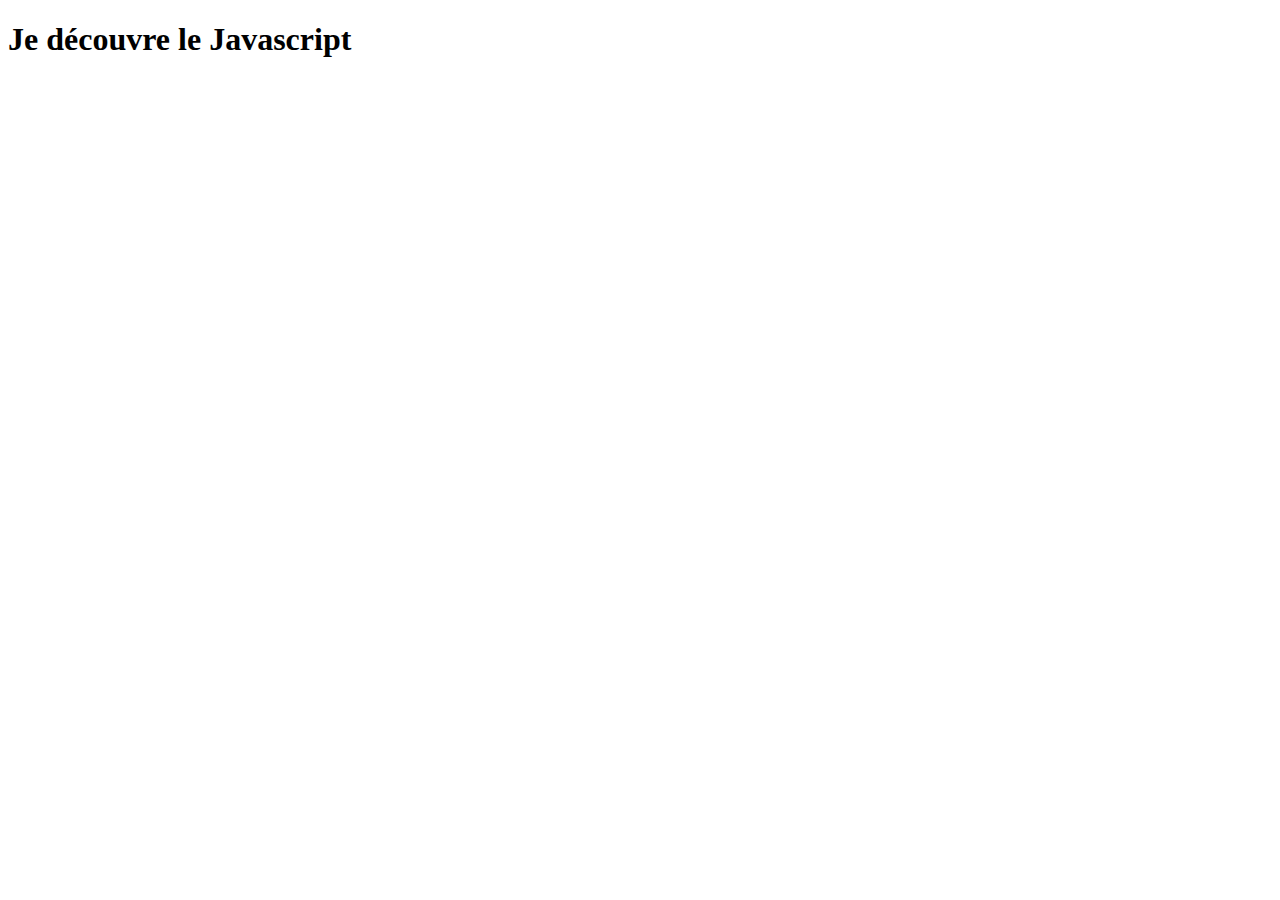
<file: index.html>
<!DOCTYPE html>
<html lang="fr-FR">
<head>
    <meta charset="UTF-8">
    <meta http-equiv="X-UA-Compatible" content="IE=edge">
    <meta name="viewport" content="width=device-width, initial-scale=1.0">
    <title>Javascript - Live #1</title>
</head>

<body>
    <h1>Je découvre le Javascript</h1>
    <script src="script.js"></script>
</body>

</html>
</file>
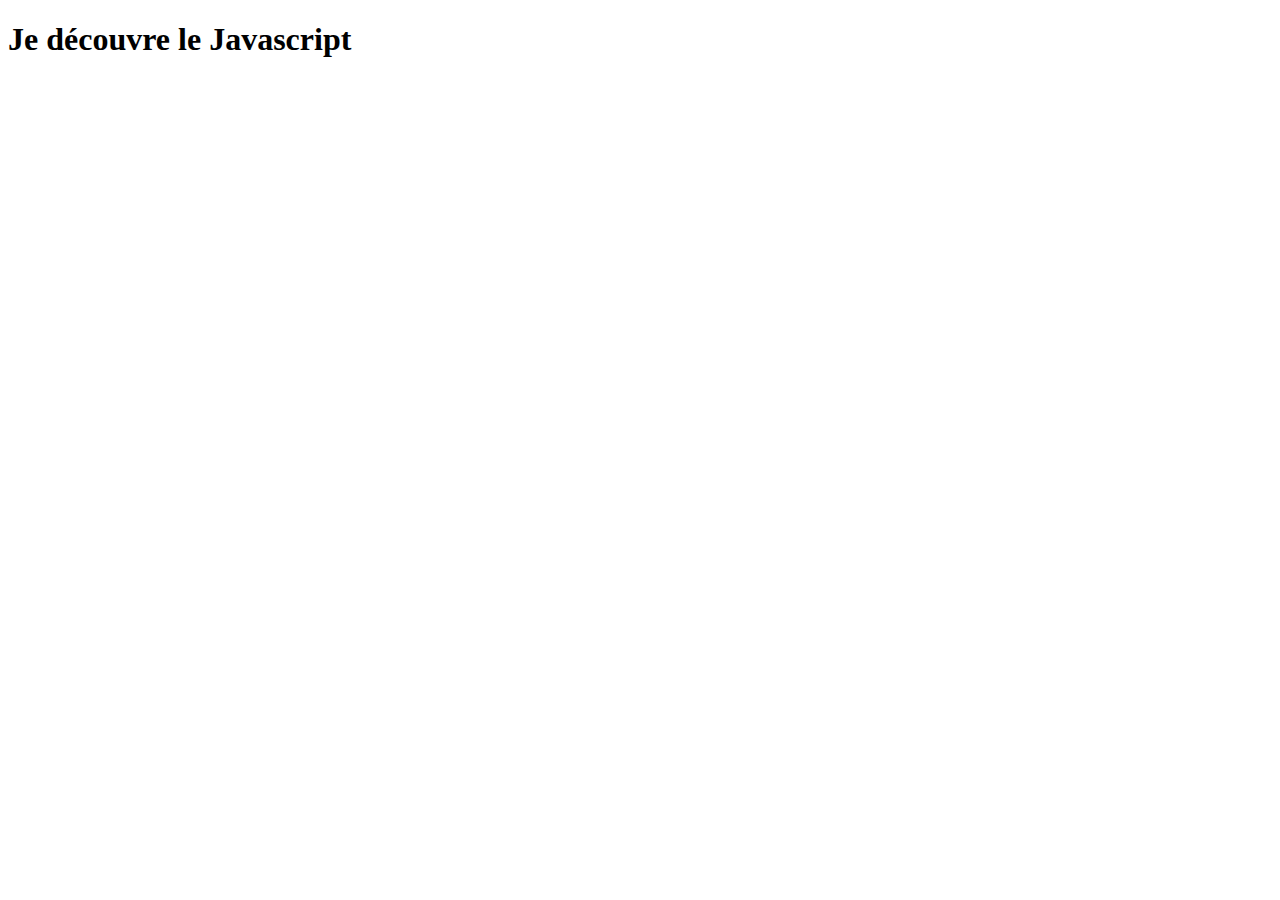
<file: live-2/index.html>
<!DOCTYPE html>
<html lang="fr-FR">
<head>
    <meta charset="UTF-8">
    <meta http-equiv="X-UA-Compatible" content="IE=edge">
    <meta name="viewport" content="width=device-width, initial-scale=1.0">
    <title>Javascript - Live #2</title>
</head>

<body>
    <h1>Je découvre le Javascript</h1>
    <script src="script.js"></script>
</body>

</html>
</file>
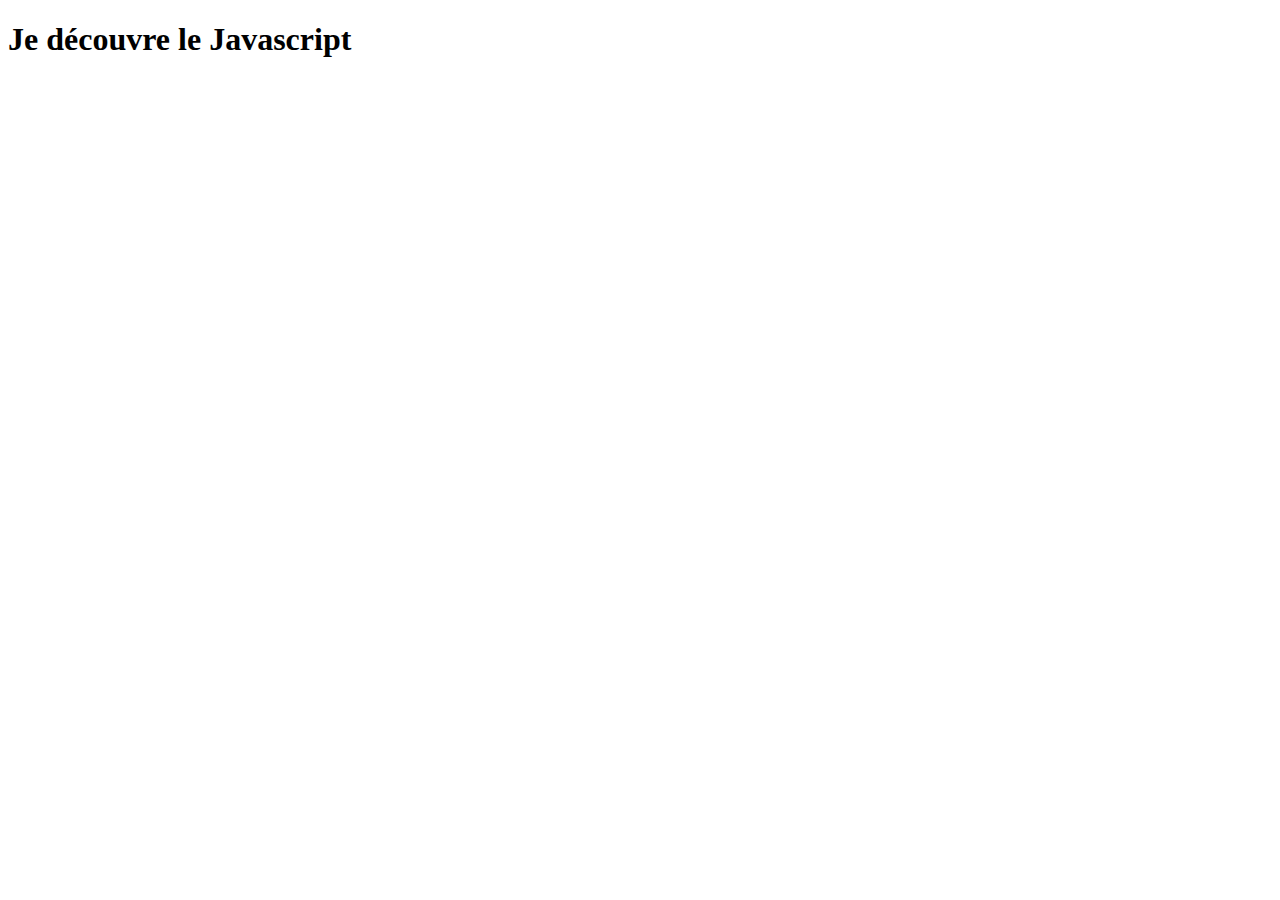
<file: live-3/index.html>
<!DOCTYPE html>
<html lang="fr-FR">
<head>
    <meta charset="UTF-8">
    <meta http-equiv="X-UA-Compatible" content="IE=edge">
    <meta name="viewport" content="width=device-width, initial-scale=1.0">
    <title>Javascript - Live #3</title>
</head>

<body>
    <h1>Je découvre le Javascript</h1>
    <script src="script.js"></script>
</body>

</html>
</file>
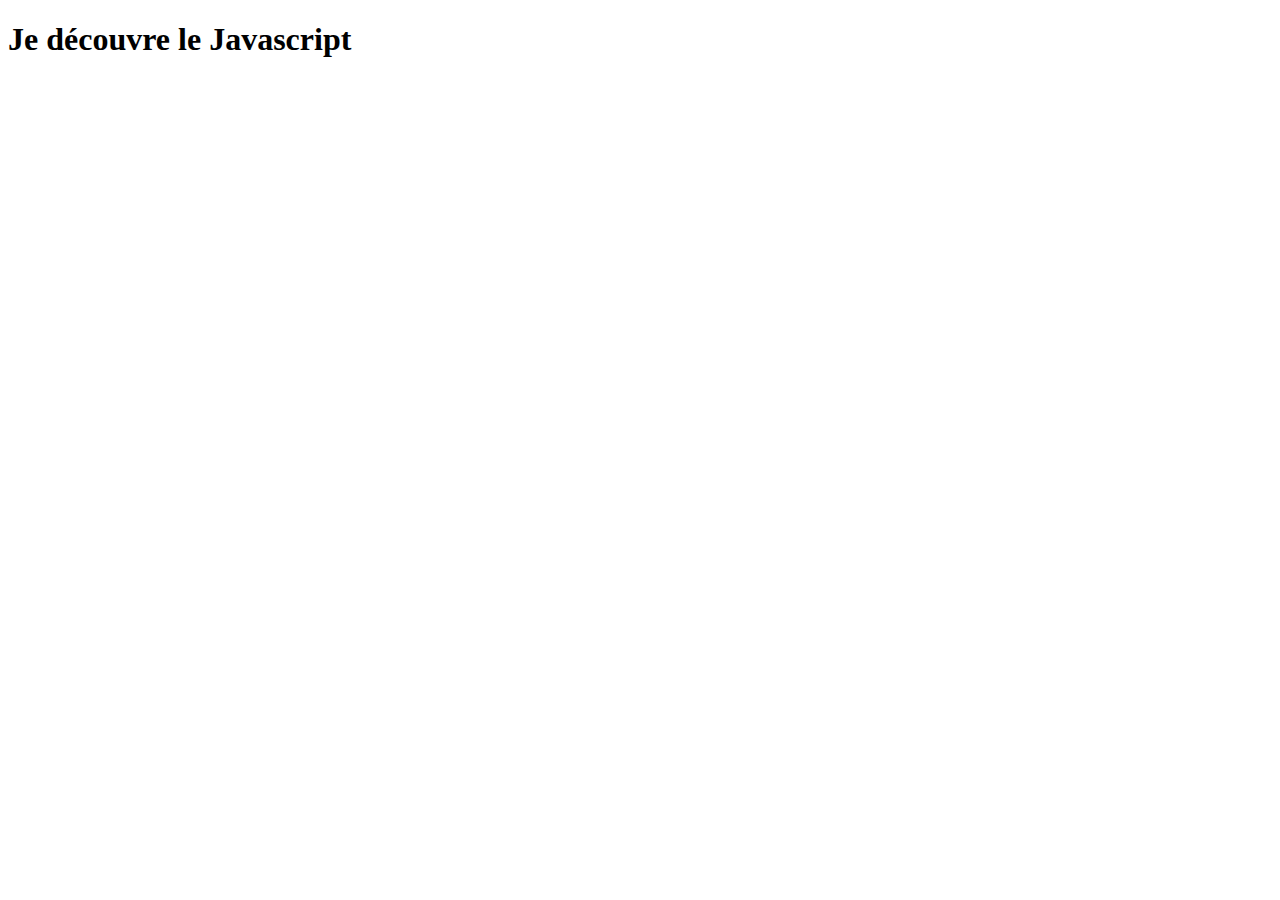
<file: live-4/index.html>
<!DOCTYPE html>
<html lang="fr-FR">
<head>
    <meta charset="UTF-8">
    <meta http-equiv="X-UA-Compatible" content="IE=edge">
    <meta name="viewport" content="width=device-width, initial-scale=1.0">
    <title>Javascript - Live #4</title>
</head>

<body>
    <h1>Je découvre le Javascript</h1>
    <script src="script.js"></script>
</body>

</html>
</file>
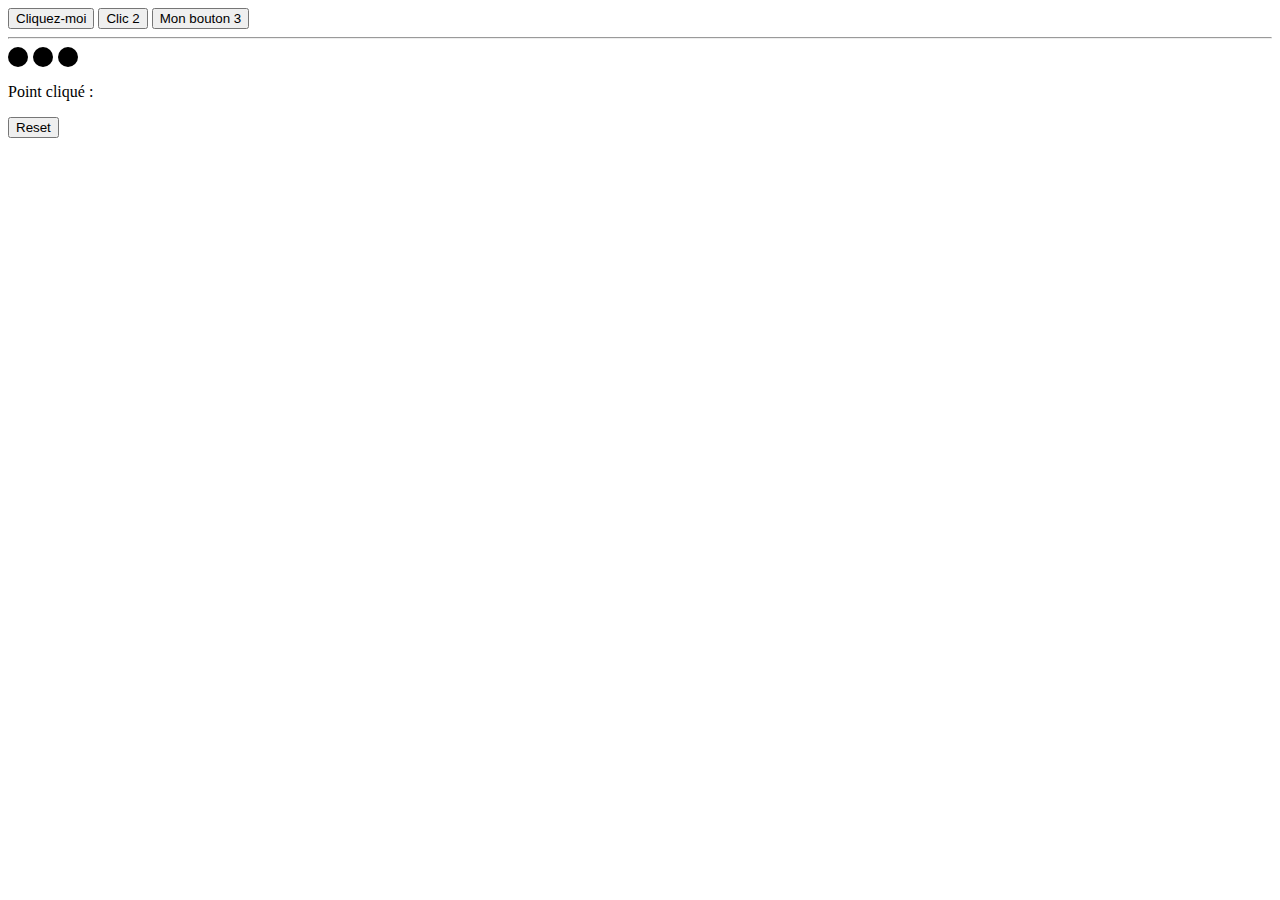
<file: live-5/index.html>
<!DOCTYPE html>
<html lang="fr-FR">
  <head>
    <meta charset="UTF-8" />
    <meta http-equiv="X-UA-Compatible" content="IE=edge" />
    <meta name="viewport" content="width=device-width, initial-scale=1.0" />
    <title>Javascript - Live #5</title>
    <link rel="stylesheet" href="./style.css">
  </head>

  <body>
    <section>
        <button onclick="clic()">Cliquez-moi</button>
        <button id="myButton">Clic 2</button>
        <button data-myButton>Mon bouton 3</button><br><hr>
        <div class="dot-container">
            <div class="dot" data-dot="1"></div>
            <div class="dot" data-dot="2"></div>
            <div class="dot" data-dot="3"></div>
        </div>
        <p>Point cliqué : <span data-number></span></p>
        <button data-reset>Reset</button>
    </section>
    <script src="./script.js"></script>
  </body>
</html>
</file>
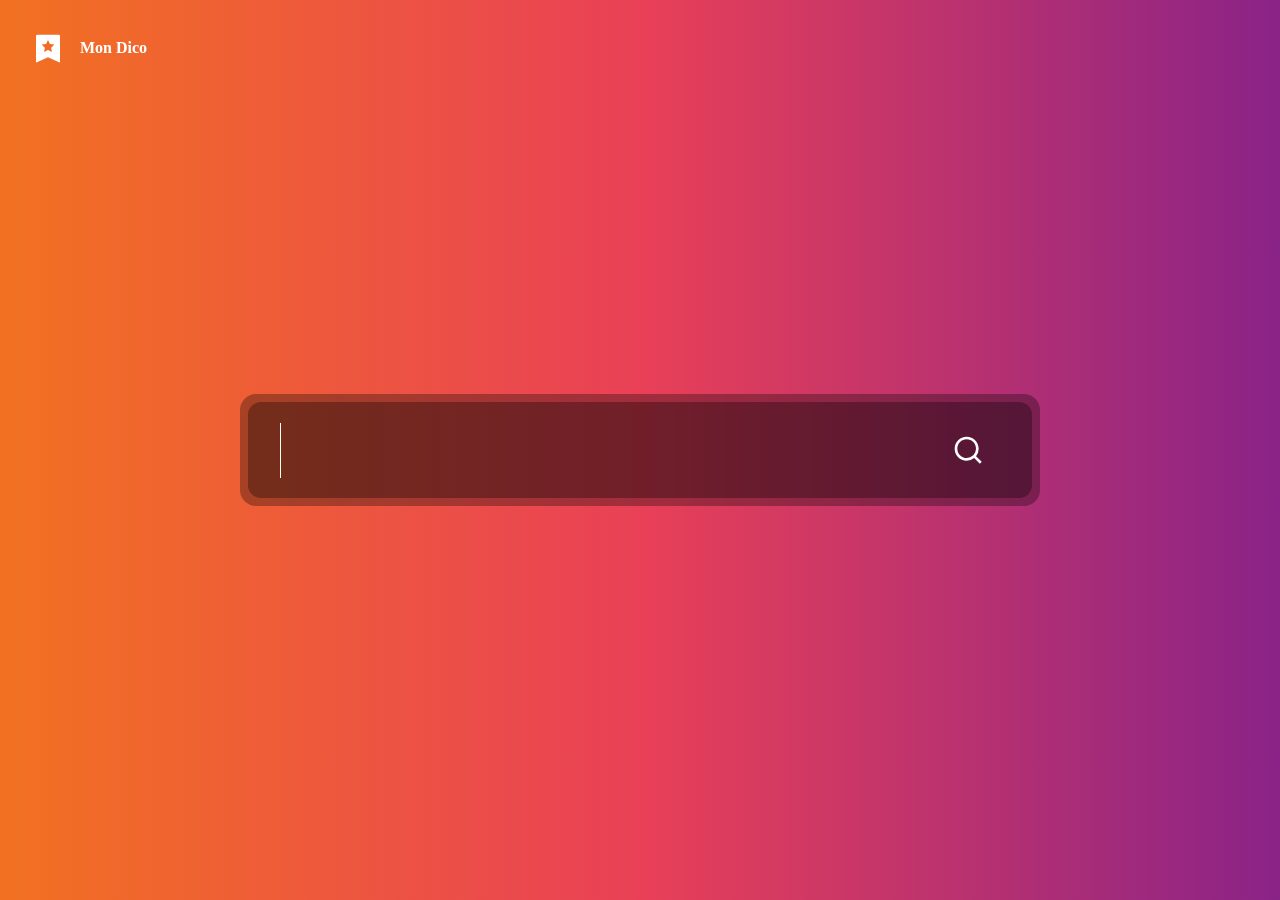
<file: live-projet/index.html>
<!DOCTYPE html>
<html lang="fr-FR">

<head>
  <meta charset="UTF-8" />
  <meta http-equiv="X-UA-Compatible" content="IE=edge" />
  <meta name="viewport" content="width=device-width, initial-scale=1.0" />
  <title>Javascript - Live #Projet</title>
  <link rel="stylesheet" href="./style.css">
</head>

<body>
  <header class="header">
    <svg class="header__logo" xmlns="http://www.w3.org/2000/svg" viewBox="0 0 24 24" width="24" height="24">
      <path fill="none" d="M0 0h24v24H0z" />
      <path d="M4 2h16a1 1 0 0 1 1 1v19.276a.5.5 0 0 1-.704.457L12 19.03l-8.296 3.702A.5.5 0 0 1 3 22.276V3a1 1 0 0 1 1-1zm8 11.5l2.939 1.545-.561-3.272 2.377-2.318-3.286-.478L12 6l-1.47 2.977-3.285.478 2.377 2.318-.56 3.272L12 13.5z" fill="rgba(255,255,255,1)" />
    </svg>
    <p class="header__name">Mon Dico</p>
  </header>

  <main class="app">
    <div class="app__container">
      <form class="form" id="form">
        <input type="text" class="form__text" name="search">
        <button type="submit" class="form__submit">
          <svg class="form__icon" xmlns="http://www.w3.org/2000/svg" viewBox="0 0 24 24" width="24" height="24">
            <path d="M18.031 16.617l4.283 4.282-1.415 1.415-4.282-4.283A8.96 8.96 0 0 1 11 20c-4.968 0-9-4.032-9-9s4.032-9 9-9 9 4.032 9 9a8.96 8.96 0 0 1-1.969 5.617zm-2.006-.742A6.977 6.977 0 0 0 18 11c0-3.868-3.133-7-7-7-3.868 0-7 3.132-7 7 0 3.867 3.132 7 7 7a6.977 6.977 0 0 0 4.875-1.975l.15-.15z" />
          </svg>
        </button>
      </form>

      <section class="card card--hidden js-card">
        <div class="card__top card__bloc">
          <div class="card__word">
            <h1 class="card__title js-card-title"></h1>
            <p class="card__phonetic js-card-phonetic"></p>
          </div>
          <button class="card__player card__player--off js-card-button" type="button">
            <svg class="card__sound card__sound--on" xmlns="http://www.w3.org/2000/svg" viewBox="0 0 24 24" width="24" height="24">
              <path d="M5.889 16H2a1 1 0 0 1-1-1V9a1 1 0 0 1 1-1h3.889l5.294-4.332a.5.5 0 0 1 .817.387v15.89a.5.5 0 0 1-.817.387L5.89 16zm13.517 4.134l-1.416-1.416A8.978 8.978 0 0 0 21 12a8.982 8.982 0 0 0-3.304-6.968l1.42-1.42A10.976 10.976 0 0 1 23 12c0 3.223-1.386 6.122-3.594 8.134zm-3.543-3.543l-1.422-1.422A3.993 3.993 0 0 0 16 12c0-1.43-.75-2.685-1.88-3.392l1.439-1.439A5.991 5.991 0 0 1 18 12c0 1.842-.83 3.49-2.137 4.591z" />
            </svg>
            <svg class="card__sound card__sound--off" xmlns="http://www.w3.org/2000/svg" viewBox="0 0 24 24" width="24" height="24">
              <path d="M5.889 16H2a1 1 0 0 1-1-1V9a1 1 0 0 1 1-1h3.889l5.294-4.332a.5.5 0 0 1 .817.387v15.89a.5.5 0 0 1-.817.387L5.89 16zm14.525-4l3.536 3.536-1.414 1.414L19 13.414l-3.536 3.536-1.414-1.414L17.586 12 14.05 8.464l1.414-1.414L19 10.586l3.536-3.536 1.414 1.414L20.414 12z" />
            </svg>
          </button>
        </div>
        <ul class="card__list card__bloc card__bloc--small js-card-list"></ul>
      </section>
    </div>
  </main>

  <script src="./script.js"></script>
</body>

</html>
</file>
<file: live-5/style.css>
.dot-container {
  display: flex;
  gap: 5px;
}
.dot {
  width: 20px;
  height: 20px;
  background-color: black;
  border-radius: 100%;
}
</file>
<file: live-projet/style.css>
* {
    margin: 0;
    padding: 0;
    box-sizing: border-box;
}

input,
button {
    appearance: none;
    border-width: 0;
    background-color: transparent;
}

body {
    background: #8A2387;/* fallback for old browsers */
    background: -webkit-linear-gradient(to right, #F27121, #E94057, #8A2387);/* Chrome 10-25, Safari 5.1-6 */
    background: linear-gradient(to right, #F27121, #E94057, #8A2387);/* W3C, IE 10+/ Edge, Firefox 16+, Chrome 26+, Opera 12+, Safari 7+ */
    width: 100%;
    height: 100vh;
    display: flex;
    flex-direction: column;
}

.header {
    display: flex;
    justify-content: flex-start;
    align-items: center;
    gap: 1rem;
    padding: 2rem;
    color: white;
    position: fixed;
    top: 0;
    left: 0;
}

.header__logo {
    width: 2rem;
    height: 2rem;
}

.header__name {
    font-weight: bold;
}

.app {
    background-color: rgba(0, 0, 0, 0.30);
    padding: 0.5rem;
    max-width: 50rem;
    width: 100%;
    margin: auto;
    border-radius: 1rem;
    align-self: center;
    justify-self: center;
}

.app__container {
    border-radius: 0.8rem;
    overflow: hidden;
}

.form {
    background-color: rgba(0, 0, 0, 0.30);
    padding: 1rem 2rem;
    width: 100%;
    display: flex;
    align-items: center;
}

.form__submit {
    width: 4rem;
    height: 4rem;
    display: flex;
    flex-shrink: 0;
    justify-content: center;
    align-items: center;
    border-radius: 100%;
    cursor: pointer;
    transition: transform 0.5s ease-out;
}

.form__icon {
    width: 50%;
    height: 50%;
}

.form__submit:hover {
    background-color: white;
    transform: rotate(90deg);
}

.form__submit:hover path {
    fill: black
}

.form__icon path {
    fill: white;
}

.form__text {
    flex-grow: 1;
    caret-color: white;
    border-left: solid 1px white;
    color: white;
    line-height: 100%;
    font-size: 3rem;
}

.form__text:focus {
    border-left-width: 0;
    outline: none;
}

.card {
    color: white;
    background-color: rgba(0, 0, 0, 0.15);
}

.card--hidden {
    display: none;
}

.card__bloc {
    padding: 2rem;
    border-bottom: solid 1px rgba(255, 255, 255, 0.1);
}

.card__bloc--small {
    padding: 1rem;
}

.card__bloc:last-child {
    border-bottom-width: 0;
}

.card__top {
    display: flex;
    justify-content: space-between;
    align-items: baseline;
}

.card__word {
    display: flex;
    flex-direction: column;
    row-gap: 0.2rem;
}

.card__title {
    font-size: 2.5rem;
}

.card__phonetic {
    font-size: 1rem;
}

.card__player {
    cursor: pointer;
}

.card__player path {
    fill: white
}

.card__sound {
    display: none
}

.card__player--on .card__sound--on {
    display: block;
}

.card__player--off .card__sound--off {
    display: block;
}

.card__list {
    display: flex;
    flex-direction: column;
    row-gap: 4px;
    list-style: none;
}

.card__meaning {
    background-color: rgba(255, 255, 255, 0.05);
    display: flex;
    justify-content: flex-start;
    align-items: flex-start;
    padding: 1rem;
    border-radius: 0.5rem;
}

.card__part-of-speech {
    max-width: 25%;
    flex-grow: 1;
    flex-shrink: 0;
    text-transform: uppercase;
    letter-spacing: 1px;
    opacity: 0.5;
}
</file>
